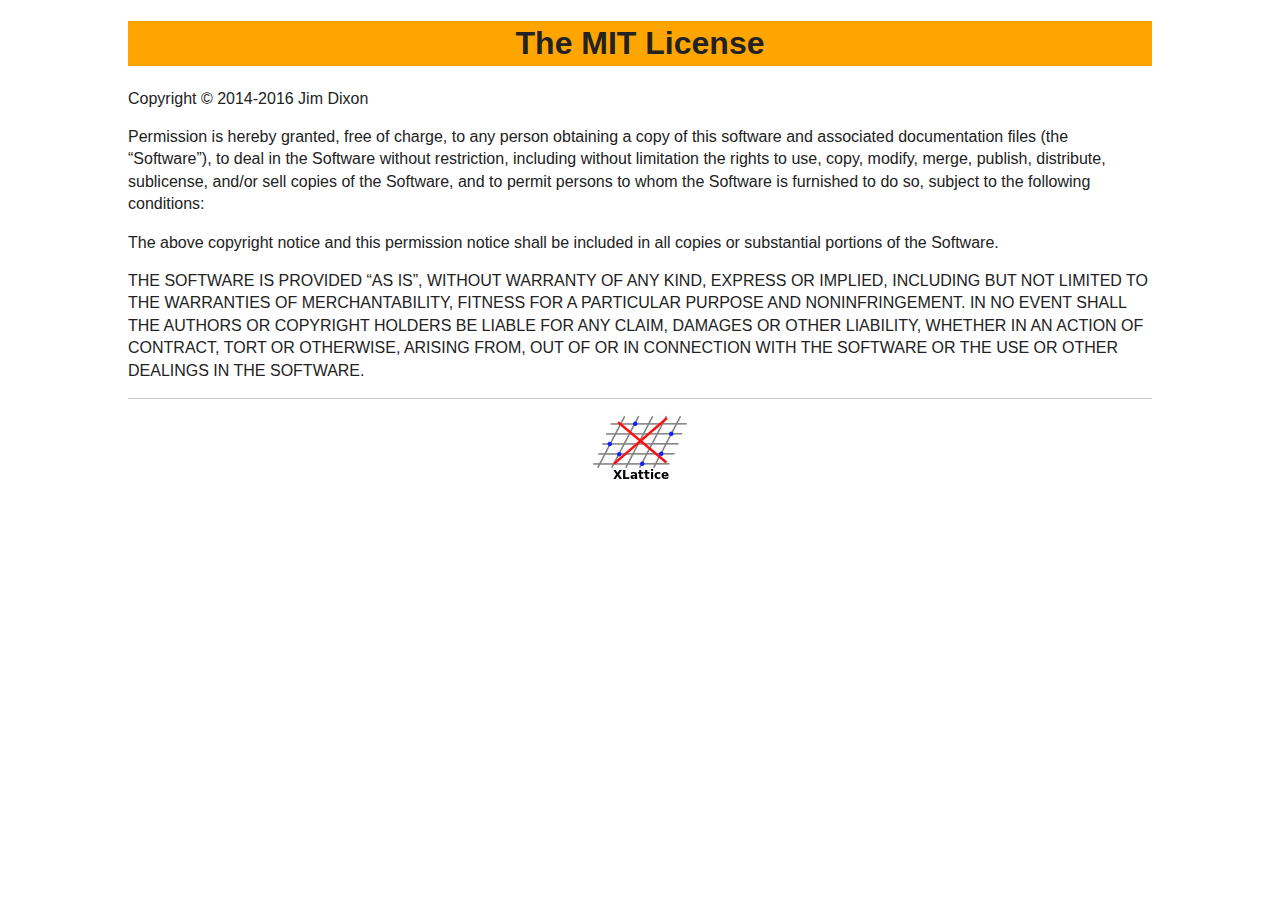
<file: LICENSE-MIT.html>
<!DOCTYPE html PUBLIC "-//W3C//DTD XHTML 1.0 Transitional//EN" "http://www.w3.org/TR/xhtml1/DTD/xhtml1-transitional.dtd">
<html xmlns="http://www.w3.org/1999/xhtml">
<head>
  <title>MIT LICENSE</title>
  <meta charset="utf-8" />
  <link rel="stylesheet" type="text/css" href="css/main.css" />
  <link rel="stylesheet" type="text/css" href="css/normalize.css" />
  <link rel="stylesheet" type="text/css" href="css/ghp.css" />
</head>
<body>
<div class="content">
<h1>The MIT License</h1>

<p>Copyright &copy; 2014-2016 Jim Dixon</p>

<p>Permission is hereby granted, free of charge, to any person obtaining a copy
of this software and associated documentation files (the &ldquo;Software&rdquo;), to deal
in the Software without restriction, including without limitation the rights
to use, copy, modify, merge, publish, distribute, sublicense, and/or sell
copies of the Software, and to permit persons to whom the Software is
furnished to do so, subject to the following conditions:</p>

<p>The above copyright notice and this permission notice shall be included in
all copies or substantial portions of the Software.</p>

<p>THE SOFTWARE IS PROVIDED &ldquo;AS IS&rdquo;, WITHOUT WARRANTY OF ANY KIND, EXPRESS OR
IMPLIED, INCLUDING BUT NOT LIMITED TO THE WARRANTIES OF MERCHANTABILITY,
FITNESS FOR A PARTICULAR PURPOSE AND NONINFRINGEMENT. IN NO EVENT SHALL THE
AUTHORS OR COPYRIGHT HOLDERS BE LIABLE FOR ANY CLAIM, DAMAGES OR OTHER
LIABILITY, WHETHER IN AN ACTION OF CONTRACT, TORT OR OTHERWISE, ARISING FROM,
OUT OF OR IN CONNECTION WITH THE SOFTWARE OR THE USE OR OTHER DEALINGS IN
THE SOFTWARE.</p>
  <div class="f">
    <hr />
    <a href="https://jddixon.github.io/xlattice/">
    <img src="img/xlattice-2014.jpg" 
    alt="the XLattice Project" 
    style="display: block; margin-left: auto; margin-right: auto">
    </a>
  </div>
</div>
</body>
</html>
</file>
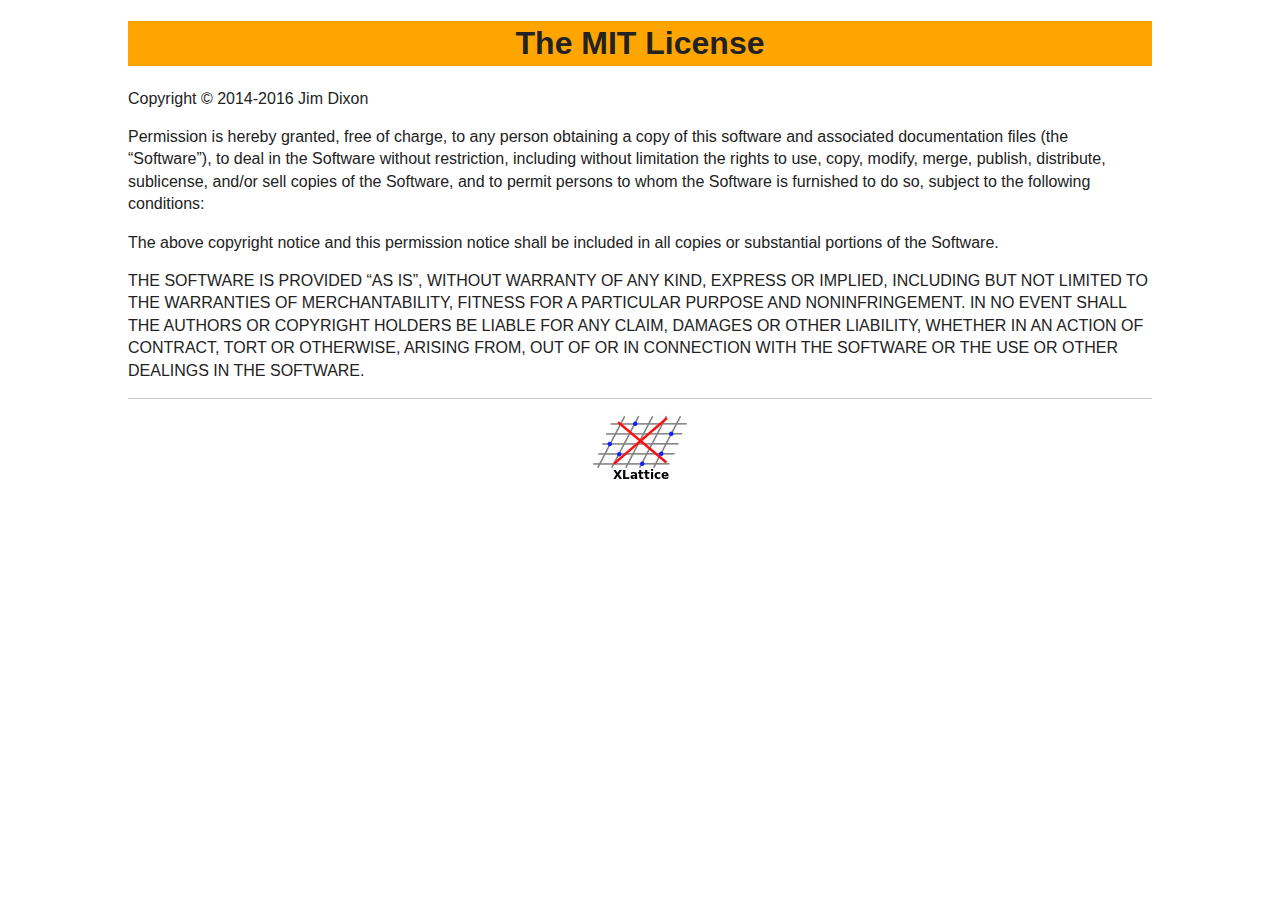
<file: LICENSE.html>
<!DOCTYPE html PUBLIC "-//W3C//DTD XHTML 1.0 Transitional//EN" "http://www.w3.org/TR/xhtml1/DTD/xhtml1-transitional.dtd">
<html xmlns="http://www.w3.org/1999/xhtml">
<head>
  <title>LICENSE</title>
  <meta charset="utf-8" />
  <link rel="stylesheet" type="text/css" href="css/main.css" />
  <link rel="stylesheet" type="text/css" href="css/normalize.css" />
  <link rel="stylesheet" type="text/css" href="css/ghp.css" />
</head>
<body>
<div class="content">
<h1>The MIT License</h1>

<p>Copyright &copy; 2014-2016 Jim Dixon</p>

<p>Permission is hereby granted, free of charge, to any person obtaining a copy
of this software and associated documentation files (the &ldquo;Software&rdquo;), to deal
in the Software without restriction, including without limitation the rights
to use, copy, modify, merge, publish, distribute, sublicense, and/or sell
copies of the Software, and to permit persons to whom the Software is
furnished to do so, subject to the following conditions:</p>

<p>The above copyright notice and this permission notice shall be included in
all copies or substantial portions of the Software.</p>

<p>THE SOFTWARE IS PROVIDED &ldquo;AS IS&rdquo;, WITHOUT WARRANTY OF ANY KIND, EXPRESS OR
IMPLIED, INCLUDING BUT NOT LIMITED TO THE WARRANTIES OF MERCHANTABILITY,
FITNESS FOR A PARTICULAR PURPOSE AND NONINFRINGEMENT. IN NO EVENT SHALL THE
AUTHORS OR COPYRIGHT HOLDERS BE LIABLE FOR ANY CLAIM, DAMAGES OR OTHER
LIABILITY, WHETHER IN AN ACTION OF CONTRACT, TORT OR OTHERWISE, ARISING FROM,
OUT OF OR IN CONNECTION WITH THE SOFTWARE OR THE USE OR OTHER DEALINGS IN
THE SOFTWARE.</p>
  <div class="f">
    <hr />
    <a href="https://jddixon.github.io/xlattice/">
    <img src="img/xlattice-2014.jpg" 
    alt="the XLattice Project" 
    style="display: block; margin-left: auto; margin-right: auto">
    </a>
  </div>
</div>
</body>
</html>
</file>
<file: css/main.css>
/*! HTML5 Boilerplate v4.3.0 | MIT License | http://h5bp.com/ */

/*
 * What follows is the result of much research on cross-browser styling.
 * Credit left inline and big thanks to Nicolas Gallagher, Jonathan Neal,
 * Kroc Camen, and the H5BP dev community and team.
 */

/* ==========================================================================
   Base styles: opinionated defaults
   ========================================================================== */

html,
button,
input,
select,
textarea {
    color: #222;
}

html {
    font-size: 1em;
    line-height: 1.4;
}

/*
 * Remove text-shadow in selection highlight: h5bp.com/i
 * These selection rule sets have to be separate.
 * Customize the background color to match your design.
 */

::-moz-selection {
    background: #b3d4fc;
    text-shadow: none;
}

::selection {
    background: #b3d4fc;
    text-shadow: none;
}

/*
 * A better looking default horizontal rule
 */

hr {
    display: block;
    height: 1px;
    border: 0;
    border-top: 1px solid #ccc;
    margin: 1em 0;
    padding: 0;
}

/*
 * Remove the gap between images, videos, audio and canvas and the bottom of
 * their containers: h5bp.com/i/440
 */

audio,
canvas,
img,
video {
    vertical-align: middle;
}

/*
 * Remove default fieldset styles.
 */

fieldset {
    border: 0;
    margin: 0;
    padding: 0;
}

/*
 * Allow only vertical resizing of textareas.
 */

textarea {
    resize: vertical;
}

/* ==========================================================================
   Browse Happy prompt
   ========================================================================== */

.browsehappy {
    margin: 0.2em 0;
    background: #ccc;
    color: #000;
    padding: 0.2em 0;
}

/* ==========================================================================
   Author's custom styles
   ========================================================================== */

















/* ==========================================================================
   Helper classes
   ========================================================================== */

/*
 * Image replacement
 */

.ir {
    background-color: transparent;
    border: 0;
    overflow: hidden;
    /* IE 6/7 fallback */
    *text-indent: -9999px;
}

.ir:before {
    content: "";
    display: block;
    width: 0;
    height: 150%;
}

/*
 * Hide from both screenreaders and browsers: h5bp.com/u
 */

.hidden {
    display: none !important;
    visibility: hidden;
}

/*
 * Hide only visually, but have it available for screenreaders: h5bp.com/v
 */

.visuallyhidden {
    border: 0;
    clip: rect(0 0 0 0);
    height: 1px;
    margin: -1px;
    overflow: hidden;
    padding: 0;
    position: absolute;
    width: 1px;
}

/*
 * Extends the .visuallyhidden class to allow the element to be focusable
 * when navigated to via the keyboard: h5bp.com/p
 */

.visuallyhidden.focusable:active,
.visuallyhidden.focusable:focus {
    clip: auto;
    height: auto;
    margin: 0;
    overflow: visible;
    position: static;
    width: auto;
}

/*
 * Hide visually and from screenreaders, but maintain layout
 */

.invisible {
    visibility: hidden;
}

/*
 * Clearfix: contain floats
 *
 * For modern browsers
 * 1. The space content is one way to avoid an Opera bug when the
 *    `contenteditable` attribute is included anywhere else in the document.
 *    Otherwise it causes space to appear at the top and bottom of elements
 *    that receive the `clearfix` class.
 * 2. The use of `table` rather than `block` is only necessary if using
 *    `:before` to contain the top-margins of child elements.
 */

.clearfix:before,
.clearfix:after {
    content: " "; /* 1 */
    display: table; /* 2 */
}

.clearfix:after {
    clear: both;
}

/*
 * For IE 6/7 only
 * Include this rule to trigger hasLayout and contain floats.
 */

.clearfix {
    *zoom: 1;
}

/* ==========================================================================
   EXAMPLE Media Queries for Responsive Design.
   These examples override the primary ('mobile first') styles.
   Modify as content requires.
   ========================================================================== */

@media only screen and (min-width: 35em) {
    /* Style adjustments for viewports that meet the condition */
}

@media print,
       (-o-min-device-pixel-ratio: 5/4),
       (-webkit-min-device-pixel-ratio: 1.25),
       (min-resolution: 120dpi) {
    /* Style adjustments for high resolution devices */
}

/* ==========================================================================
   Print styles.
   Inlined to avoid required HTTP connection: h5bp.com/r
   ========================================================================== */

@media print {
    * {
        background: transparent !important;
        color: #000 !important; /* Black prints faster: h5bp.com/s */
        box-shadow: none !important;
        text-shadow: none !important;
    }

    a,
    a:visited {
        text-decoration: underline;
    }

    a[href]:after {
        content: " (" attr(href) ")";
    }

    abbr[title]:after {
        content: " (" attr(title) ")";
    }

    /*
     * Don't show links for images, or javascript/internal links
     */

    .ir a:after,
    a[href^="javascript:"]:after,
    a[href^="#"]:after {
        content: "";
    }

    pre,
    blockquote {
        border: 1px solid #999;
        page-break-inside: avoid;
    }

    thead {
        display: table-header-group; /* h5bp.com/t */
    }

    tr,
    img {
        page-break-inside: avoid;
    }

    img {
        max-width: 100% !important;
    }

    @page {
        margin: 0.5cm;
    }

    p,
    h2,
    h3 {
        orphans: 3;
        widows: 3;
    }

    h2,
    h3 {
        page-break-after: avoid;
    }
}
</file>
<file: css/ghp.css>
div.content {
  /* background-color:#f6f6f6;
  border-left:1px solid bluegrey; 
  border-right:1px solid bluegrey;
  border-top:1px solid bluegrey;
  border-bottom:1px solid bluegrey; 
  width:1024px;
  */
  width:80%;
  margin-left:auto; margin-right:auto;
}
div.f { width: 100%; }
div.f div.license { 
    display:inline-block;
    width:33%; 
    float: left; 
}
div.f div.project { 
    display:inline-block;
    width:33%;
    margin-left: 0 auto;
    margin-righ: 0 auto;
    text-align: center;
}
div.f div.logo { 
    display:inline-block;
    width:33%; 
    float: right; 
}

h1 { 
    background-color: orange; 
    text-align: center;
    width: 100%;
}
.libTop { 
    color: white;
    background-color: teal; 
}
.appTop { 
    color: white;
    background-color: seagreen; 
}

h2 { border-bottom: solid 10px  #e5e4d9; }
h3 { border-bottom: solid  5px  #e5e4d9; }
</file>
